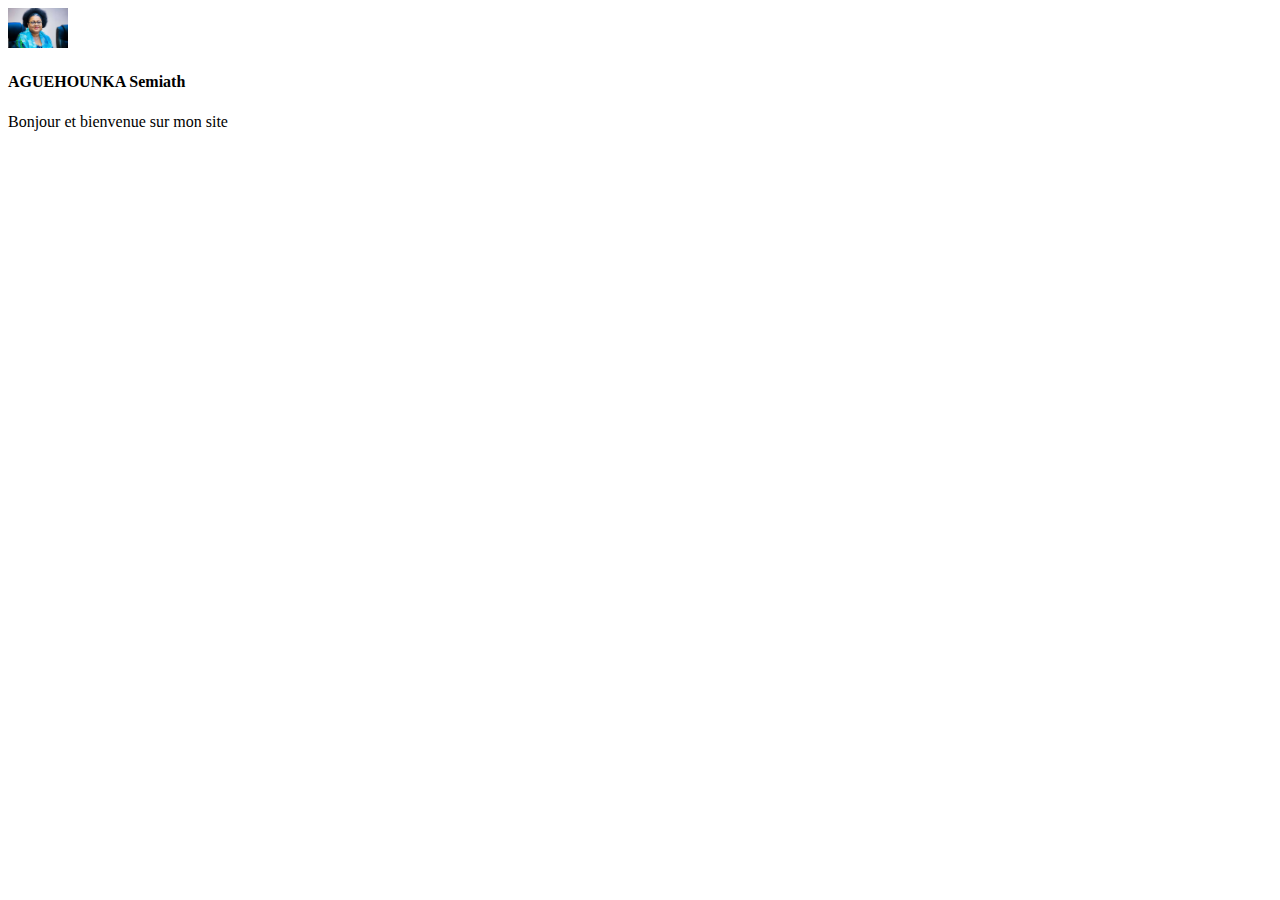
<file: index.html>
<!DOCTYPE html>
<html lang="en">
<head>
    <meta charset="UTF-8">
    <meta name="viewport" content="width=device-width, initial-scale=1.0">
    <title>semiath</title>
</head>
<body>
    <article>
        <div id="table">
            <img src="belle.jpg" alt="moi" width="60px"height="40px">
            <h4 class="name">AGUEHOUNKA Semiath</h4>
            <p class="description">Bonjour et bienvenue sur mon site</p>
        </div>
    </article>

    
</body>
</html>
</file>
